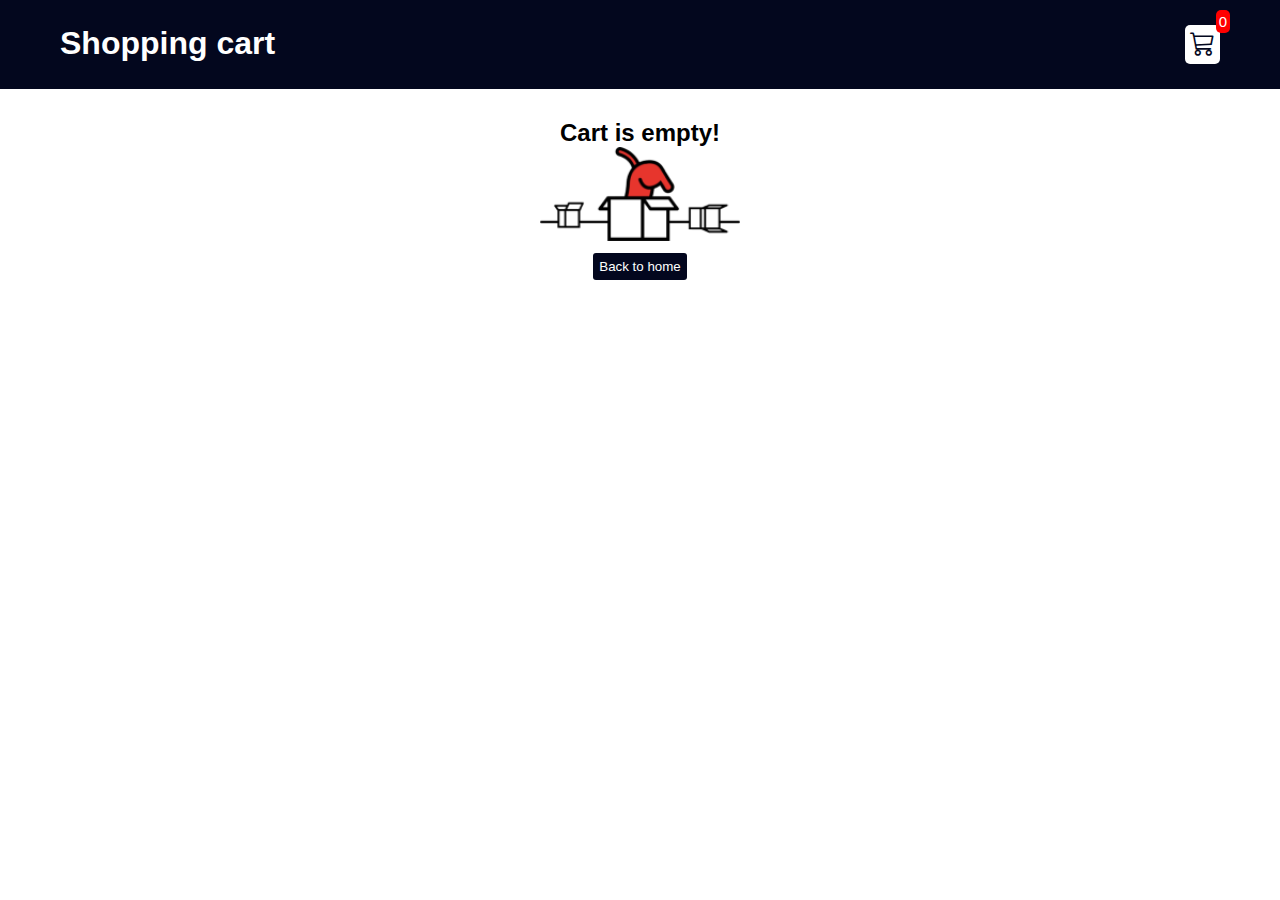
<file: cart.html>
<!DOCTYPE html>
<html lang="en">
  <head>
    <meta charset="UTF-8" />
    <meta http-equiv="X-UA-Compatible" content="IE=edge" />
    <meta name="viewport" content="width=device-width, initial-scale=1.0" />
    <title>Shopping cart</title>
    <link rel="stylesheet" href="src/style.css" />
    <link
      rel="stylesheet"
      href="https://cdn.jsdelivr.net/npm/bootstrap-icons@1.10.5/font/bootstrap-icons.css"
    />
  </head>
  <body>
    <div class="navbar">
      <a href="index.html">
        <h1>Shopping cart</h1>
      </a>
      <a href="cart.html">
        <div class="cart-icon">
          <i class="bi bi-cart3"></i>
          <div class="cartAmount" id="cartAmount">0</div>
        </div>
      </a>
    </div>
    <!-- <img src="images/empty-cart.png" alt="cart is empty" /> -->

    <div id="label" class="text-center"></div>
    <div class="shopping-cart" id="shopping-cart"></div>
    <script src="src/data.js"></script>
    <script src="src/cart.js"></script>
  </body>
</html>
</file>
<file: src/style.css>
/**
 * ! this comment should appearr in red, 
 * ! so use "better comments" extension to navigate through comments with color codes **/

* {
  margin: 0;
  padding: 0;
  box-sizing: border-box;
}

body {
  font-family: sans-serif;
}
i {
  cursor: pointer;
}
.navbar a {
  text-decoration: none;
  color: white;
}

/**
* ? navbar styles are here
**/

.navbar {
  display: flex;
  /* flex-direction: row;
  align-items: center; */
  justify-content: space-between;
  background-color: #03071e;
  color: white;
  padding: 25px 60px;
  margin-bottom: 30px;
}

.cart-icon {
  background-color: white;
  color: #03071e;
  font-size: 25px;
  border-radius: 5px;
  padding: 5px;
  position: relative;
}
.cartAmount {
  background-color: red;
  color: white;
  font-size: 15px;
  position: absolute;
  top: -15px;
  right: -10px;
  border-radius: 5px;
  padding: 3px;
}

/**
* ! shopping cart items styles are here below
**/

.shop {
  display: grid;
  grid-template-columns: repeat(4, 204px);
  gap: 30px;
  justify-content: center;
  margin-bottom: 60px;
}

.item {
  /* border: #03071e 2px solid; */
  border-radius: 4px;
  justify-content: space-between;
  align-items: center;
  justify-items: center;
  border: 2px solid #e5e5e5;
  border-bottom: 6px solid #e5e5e5;
  transition: all 0.1s;
}
.item:hover {
  border-color: #1cb0f6;
}
.item:hover .details {
  background-color: #ddf4ff;
}
/* for responsivity */
@media (max-width: 1000px) {
  .list {
    grid-template-columns: repeat(2, 220px);
  }
}
@media (max-width: 500px) {
  .list {
    grid-template-columns: repeat(1, 220px);
  }
}
.brand-like {
  display: flex;
  justify-content: space-between;
  font-size: 20px;
}

/* heart icon */
.bi-heart {
  color: #03071e;
  font-size: 25px;
  margin: 3px;
}

/* for styling purpose only */
label {
  font-size: 30px;
}

.details {
  display: flex;
  flex-direction: column;
  padding: 10px;
  gap: 10px;
  /* position: relative; */
}
p {
  /* position: relative; */
  /* margin-bottom: 30px; */
}
.price-quantity {
  display: flex;
  justify-content: space-between;
  align-items: center;

  /* position: absolute;
  bottom: 0; */
}
.buttons {
  display: flex;
  gap: 10px;
  font-size: 20px;
}
.bi-plus-lg {
  color: green;
}
.bi-dash-lg {
  color: red;
}
.bi-plus-lg:active,
.bi-dash-lg:active {
  box-shadow: none;
  transform: translateY(5px);
}

/** 
*? empty cart styles **/
.empty {
  display: flex;
  flex-direction: column;
  justify-content: center;
  align-items: center;
}

/**
* ! style rules for label and some buttons
**/

.text-center {
  text-align: center;
  margin-bottom: 20px;
}
.bill {
  background-color: #03071e;
  color: white;
  padding: 0 50px;
}
.HomeBtn,
.checkout,
.removeAll {
  background-color: #03071e;
  color: white;
  border: none;
  padding: 6px;
  border-radius: 3px;
  cursor: pointer;
  margin-top: 12px;
}
.removeAll {
  background-color: red;
}

.shopping-cart {
  display: grid;
  grid-template-columns: repeat(1, 520px);
  /* border: #03071e 2px solid; */
  justify-content: center;
}

/**
*? styles for cart item */
.cart-item {
  border: #03071e 2px solid;
  display: flex;
  border-radius: 5px;
}
.title-price-x {
  /* to do : putting x at right corner of the item*/
  /* border: #03071e 2px solid; */
  width: 400px;
  display: flex;
  align-items: center;
  position: relative;
}
/* close remove item from cart button is here due to positioning */

i.cart.bi.bi-x-lg {
  color: red;
  font-weight: bold;
  position: absolute;
  right: 0;
}
.cart-item-price {
  font-size: 20px;
  font-weight: bold;
  margin-left: 300px;
}

/** refining the alignement **/

h3 {
  display: -webkit-box;
  -webkit-line-clamp: 4;
  -webkit-box-orient: vertical;
  overflow: hidden;
  /* height: 220px; */
}
p {
  display: -webkit-box;
  -webkit-line-clamp: 5;
  -webkit-box-orient: vertical;
  overflow: hidden;
  /* height: 306px; */
}

/* invisible button container for the heart */
.button-solid {
  border: none;
  background-color: transparent;
}
.button-solid:focus {
  border: none;
  outline: none;
}
.bi-heart-fill {
  color: red;
  font-size: 25px;
  margin: 3px;
}

.hidden {
  display: none;
}
</file>
